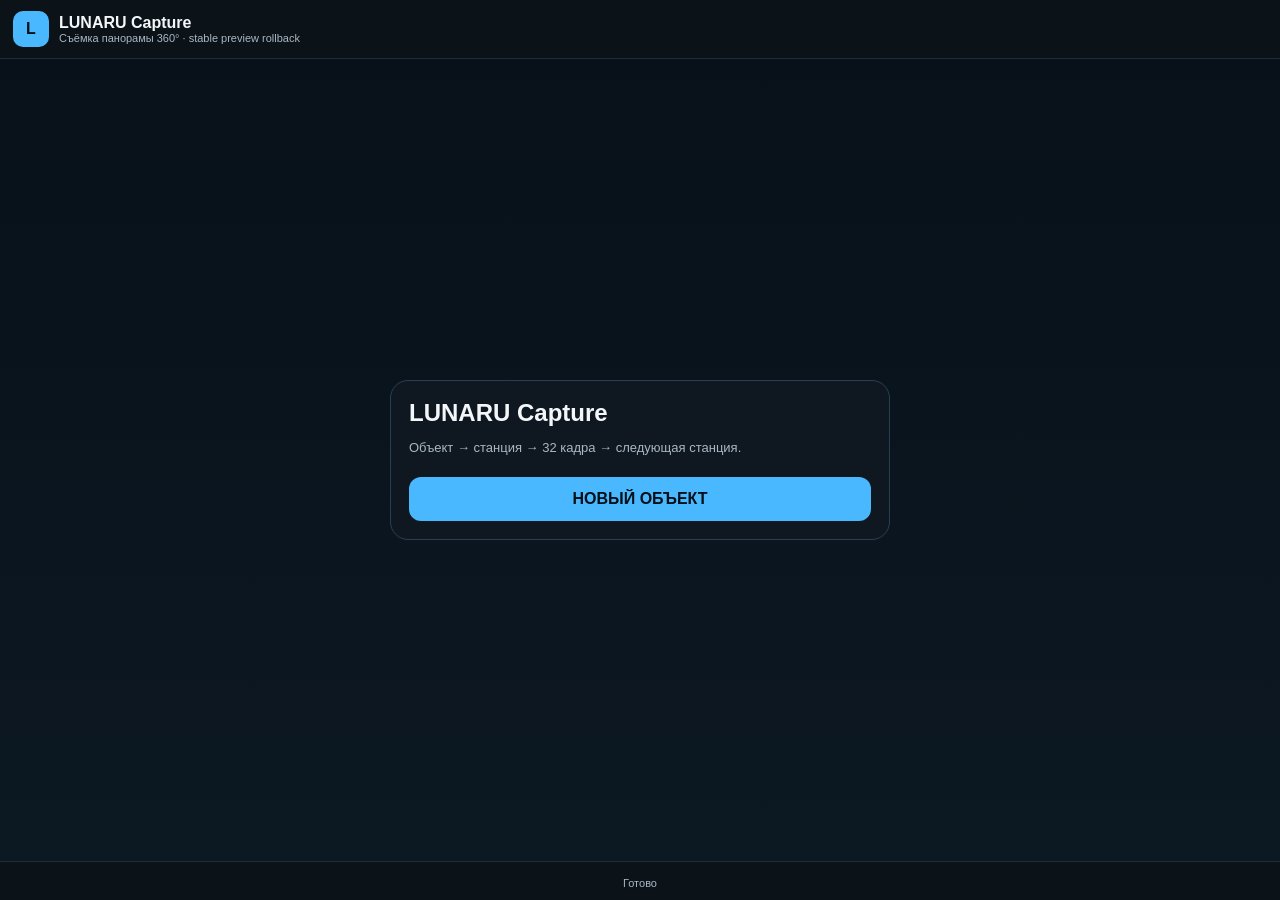
<file: index.html>
<!doctype html><html lang="ru"><head><meta charset="utf-8"><meta name="viewport" content="width=device-width,initial-scale=1,viewport-fit=cover,user-scalable=no"><title>LUNARU Capture</title><style>:root{--b:#05090d;--p:#0f1821;--l:#294052;--t:#f4f7fa;--m:#a9b7c3;--a:#49b8ff;--g:#59e39a}*{box-sizing:border-box}html,body{margin:0;height:100%;background:var(--b);color:var(--t);font-family:-apple-system,BlinkMacSystemFont,"Segoe UI",Arial,sans-serif}button,input{font:inherit}#app{height:100%;display:grid;grid-template-rows:auto 1fr auto}header{display:flex;gap:10px;align-items:center;padding:11px 13px;background:#0b1218;border-bottom:1px solid #1d2c37}.logo{width:36px;height:36px;border-radius:10px;background:var(--a);color:#031018;display:grid;place-items:center;font-weight:900}.brand b{display:block}.brand span{display:block;color:var(--m);font-size:11px}main{position:relative;min-height:0;background:#000}video{width:100%;height:100%;object-fit:cover}.screen{position:absolute;inset:0;display:none;place-items:center;padding:18px;background:linear-gradient(180deg,#08111a,#0c1822)}.screen.on{display:grid}.card{width:min(500px,100%);background:var(--p);border:1px solid var(--l);border-radius:18px;padding:18px}.card h1,.card h2{margin:0 0 10px}.card p{color:var(--m);font-size:13px}.field{margin:10px 0}.field label{display:block;color:var(--m);font-size:11px;margin-bottom:5px}.field input{width:100%;padding:12px;border-radius:11px;border:1px solid var(--l);background:#0b141d;color:#fff}.btn{width:100%;padding:13px;border-radius:12px;border:0;background:var(--a);color:#031018;font-weight:900;margin-top:9px}.alt{background:#14222d;color:#fff;border:1px solid var(--l)}.mode{width:100%;text-align:left;padding:12px;border-radius:12px;border:1px solid var(--l);background:#13212d;color:#fff;margin-top:8px}.mode.sel{outline:2px solid var(--a)}.mode span{display:block;color:var(--m);font-size:11px;margin-top:3px}#capture{display:none;position:absolute;inset:0;pointer-events:none}#capture.on{display:block}.top{position:absolute;top:12px;left:12px;right:12px;display:grid;grid-template-columns:1fr auto 1fr;gap:8px}.pill{background:rgba(7,12,17,.84);border:1px solid #33516a;border-radius:10px;padding:8px 10px;font-size:12px}.center{text-align:center}.right{text-align:right}.target{position:absolute;left:50%;top:50%;transform:translate(-50%,-50%);width:145px;height:145px;border:4px solid #fff;border-radius:50%;transition:border-color .1s,box-shadow .1s}.target.good{border-color:var(--g);box-shadow:0 0 0 7px rgba(89,227,154,.22)}#arrow{position:absolute;left:50%;top:37%;transform:translate(-50%,-50%);font-size:58px;font-weight:900;text-shadow:0 2px 10px #000}.guide{position:absolute;left:12px;right:12px;bottom:18px;background:rgba(7,12,17,.86);border:1px solid #33516a;border-radius:14px;padding:11px;text-align:center}.guide b{font-size:18px}.guide span{display:block;color:var(--m);font-size:12px;margin-top:4px}footer{padding:9px 10px calc(9px + env(safe-area-inset-bottom));background:#0b1218;border-top:1px solid #1d2c37}.actions{display:none;grid-template-columns:1fr 1fr;gap:7px}.actions.on{display:grid}.actions button{padding:10px 7px;border-radius:10px;border:1px solid #2c4357;background:#152431;color:#fff;font-weight:800}.status{font-size:11px;color:var(--m);text-align:center;margin-top:6px;min-height:14px}#flash{position:absolute;inset:0;background:#fff;opacity:0;pointer-events:none}#flash.f{animation:f .2s}@keyframes f{30%{opacity:.8}100%{opacity:0}}</style></head><body><div id="app"><header><div class="logo">L</div><div class="brand"><b>LUNARU Capture</b><span>Съёмка панорамы 360° · stable preview rollback</span></div></header><main><video id="v" playsinline autoplay muted></video><canvas id="c" hidden></canvas><section id="home" class="screen on"><div class="card"><h1>LUNARU Capture</h1><p>Объект → станция → 32 кадра → следующая станция.</p><button id="new" class="btn">НОВЫЙ ОБЪЕКТ</button></div></section><section id="obj" class="screen"><div class="card"><h2>Новый объект</h2><div class="field"><label>Название объекта</label><input id="objName" placeholder="Можно оставить пустым"></div><button class="mode" data-mode="outdoor-gps"><b>Улица · GPS</b><span>Координаты сохраняются при наличии</span></button><button class="mode" data-mode="outdoor-no-gps"><b>Улица · без GPS</b><span>Координаты не обязательны</span></button><button class="mode" data-mode="indoor"><b>Помещение</b><span>GPS не требуется</span></button><button id="create" class="btn" disabled>НАЧАТЬ ОБЪЕКТ</button><button id="back" class="btn alt">НАЗАД</button></div></section><section id="station" class="screen"><div class="card"><h2 id="stTitle">Станция 01</h2><p id="stObj"></p><div class="field"><label>Название станции</label><input id="stName" placeholder="Например: Кухня"></div><p id="compat">Проверка камеры…</p><button id="start" class="btn">НАЧАТЬ СЪЁМКУ</button><button id="finishObj" class="btn alt">ЗАВЕРШИТЬ ОБЪЕКТ</button></div></section><div id="capture"><div class="top"><div id="op" class="pill">Объект</div><div id="sp" class="pill center">Станция 01</div><div id="count" class="pill right">0 / 32</div></div><div id="target" class="target"></div><div id="arrow"></div><div class="guide"><b id="g1">Наведите телефон</b><span id="g2">Цель автоматически «прилипнет» возле нужного направления</span></div></div><div id="flash"></div></main><footer><div id="actions" class="actions"><button id="retake">Переснять</button><button id="manual">Снять вручную</button><button id="finishSt">Завершить станцию</button><button id="modeBtn">Режим</button></div><div id="status" class="status">Готово</div></footer></div><script>"use strict";const $=x=>document.getElementById(x),KEY='lunaru_capture_https_v2';let s=JSON.parse(localStorage.getItem(KEY)||'null')||{station:1,objectName:'',mode:'',current:0};let stream=null,started=false,baseYaw=null,latched=false,latchAt=0,last={yaw:0,pitch:0},smoothYaw=null,smoothPitch=null,shooting=false;const T=[];for(let i=0;i<12;i++)T.push({yaw:i*30,pitch:0,label:`Горизонт ${i+1}/12`});for(let i=0;i<8;i++)T.push({yaw:i*45,pitch:35,label:`Верх ${i+1}/8`});for(let i=0;i<8;i++)T.push({yaw:i*45,pitch:-35,label:`Низ ${i+1}/8`});T.push({yaw:0,pitch:75,label:'Зенит 1/2',vertical:true},{yaw:180,pitch:75,label:'Зенит 2/2',vertical:true},{yaw:0,pitch:-75,label:'Надир 1/2',vertical:true},{yaw:180,pitch:-75,label:'Надир 2/2',vertical:true});function save(){localStorage.setItem(KEY,JSON.stringify(s))}function show(id){document.querySelectorAll('.screen').forEach(x=>x.classList.remove('on'));$(id).classList.add('on')}function pad(n){return String(n).padStart(2,'0')}function norm(a){return(a%360+360)%360}function diff(a,b){let d=norm(a)-norm(b);if(d>180)d-=360;if(d<-180)d+=360;return d}function mixAngle(prev,next,a=.18){if(prev===null)return next;return norm(prev+diff(next,prev)*a)}function compat(){$('compat').textContent=`HTTPS ${location.protocol==='https:'?'✓':'✕'} · Camera API ${navigator.mediaDevices?.getUserMedia?'✓':'✕'} · адаптивное наведение ✓`}$('new').onclick=()=>show('obj');$('back').onclick=()=>show('home');document.querySelectorAll('.mode').forEach(b=>b.onclick=()=>{document.querySelectorAll('.mode').forEach(x=>x.classList.remove('sel'));b.classList.add('sel');s.mode=b.dataset.mode;$('create').disabled=false});$('create').onclick=()=>{s.objectName=$('objName').value.trim()||`Объект ${new Date().toLocaleDateString()}`;s.station=1;s.current=0;save();openStation()};function openStation(){$('stTitle').textContent=`Станция ${pad(s.station)}`;$('stObj').textContent=s.objectName;$('stName').value='';compat();show('station')}async function cam(){try{return await navigator.mediaDevices.getUserMedia({video:{facingMode:{ideal:'environment'}},audio:false})}catch(e){return navigator.mediaDevices.getUserMedia({video:true,audio:false})}}async function orientPermission(){if(typeof DeviceOrientationEvent!=='undefined'&&typeof DeviceOrientationEvent.requestPermission==='function')try{await DeviceOrientationEvent.requestPermission()}catch(e){}}$('start').onclick=async()=>{try{await orientPermission();stream=await cam();$('v').srcObject=stream;await $('v').play();started=true;baseYaw=null;smoothYaw=null;smoothPitch=null;document.querySelectorAll('.screen').forEach(x=>x.classList.remove('on'));$('capture').classList.add('on');$('actions').classList.add('on');$('op').textContent=s.objectName;$('sp').textContent=`Станция ${pad(s.station)}`;render();$('status').textContent='Камера открыта ✓'}catch(e){$('status').textContent='Камера не открылась: '+(e.name||'')+' '+(e.message||e)}};function render(){$('count').textContent=`${s.current} / ${T.length}`;latched=false;latchAt=0;shooting=false;const t=T[s.current];if(!t){$('g1').textContent='Станция готова ✓';$('g2').textContent='Нажмите «Завершить станцию»';$('arrow').textContent='✓';$('target').classList.add('good');return}$('target').classList.remove('good');$('g1').textContent=t.label;$('g2').textContent=`Кадр ${s.current+1} из ${T.length}`;$('arrow').textContent=''}async function dbPut(key,blob,meta){return new Promise((res,rej)=>{const q=indexedDB.open('lunaru_capture_media_v1',1);q.onupgradeneeded=()=>q.result.createObjectStore('frames');q.onerror=()=>rej(q.error);q.onsuccess=()=>{const db=q.result,tx=db.transaction('frames','readwrite');tx.objectStore('frames').put({blob,...meta},key);tx.oncomplete=()=>{db.close();res()};tx.onerror=()=>rej(tx.error)}})}async function shoot(auto){if(shooting||!started||!T[s.current])return;shooting=true;const v=$('v'),c=$('c');c.width=v.videoWidth||1280;c.height=v.videoHeight||720;c.getContext('2d').drawImage(v,0,0,c.width,c.height);const blob=await new Promise(r=>c.toBlob(r,'image/jpeg',.92));const n=s.current+1,key=`${s.objectName}__S${pad(s.station)}__${pad(n)}`;if(blob)try{await dbPut(key,blob,{objectName:s.objectName,station:s.station,frame:n,target:T[s.current],angles:last,auto,savedAt:new Date().toISOString()})}catch(e){}s.current++;save();$('flash').classList.remove('f');void $('flash').offsetWidth;$('flash').classList.add('f');$('status').textContent=`Кадр ${s.current} сохранён${auto?' автоматически':''}`;render()}window.addEventListener('deviceorientation',e=>{if(!started)return;const t=T[s.current];if(!t)return;const rawYaw=norm(e.webkitCompassHeading??(360-(e.alpha||0))),rawPitch=Math.max(-90,Math.min(90,(Number.isFinite(e.beta)?e.beta:90)-90));smoothYaw=mixAngle(smoothYaw,rawYaw,.16);smoothPitch=smoothPitch===null?rawPitch:smoothPitch+(rawPitch-smoothPitch)*.22;const yaw=smoothYaw,pitch=smoothPitch;last={yaw,pitch};let dy=0,dp=pitch-t.pitch,enter=false,keep=false;if(t.vertical){enter=Math.abs(dp)<18;keep=Math.abs(dp)<25}else{if(baseYaw===null&&Math.abs(pitch)<22)baseYaw=yaw;const ty=baseYaw===null?yaw:norm(baseYaw+t.yaw);dy=diff(yaw,ty);enter=Math.abs(dy)<18&&Math.abs(dp)<15;keep=Math.abs(dy)<28&&Math.abs(dp)<22}if(!latched&&enter){latched=true;latchAt=performance.now()}if(latched&&!keep){latched=false;latchAt=0}if(latched){$('target').classList.add('good');$('arrow').textContent='✓';$('g1').textContent='Цель поймана';$('g2').textContent='Снимаю…';if(performance.now()-latchAt>250)shoot(true)}else{$('target').classList.remove('good');if(t.vertical)$('arrow').textContent=dp<0?'↑':'↓';else if(Math.abs(dp)>15)$('arrow').textContent=dp<0?'↑':'↓';else $('arrow').textContent=dy<0?'→':'←'}},true);$('manual').onclick=()=>shoot(false);$('retake').onclick=()=>{if(s.current>0){s.current--;save();render();$('status').textContent=`Переснятие кадра ${s.current+1}`}};function stop(){started=false;if(stream)stream.getTracks().forEach(t=>t.stop());stream=null;$('capture').classList.remove('on');$('actions').classList.remove('on')}$('finishSt').onclick=()=>{stop();s.station++;s.current=0;save();openStation();$('status').textContent=`Станция ${pad(s.station)} готова`};$('modeBtn').onclick=()=>{stop();show('obj')};$('finishObj').onclick=()=>{s={station:1,objectName:'',mode:'',current:0};save();show('home');$('status').textContent='Объект завершён'};</script></body></html>
</file>
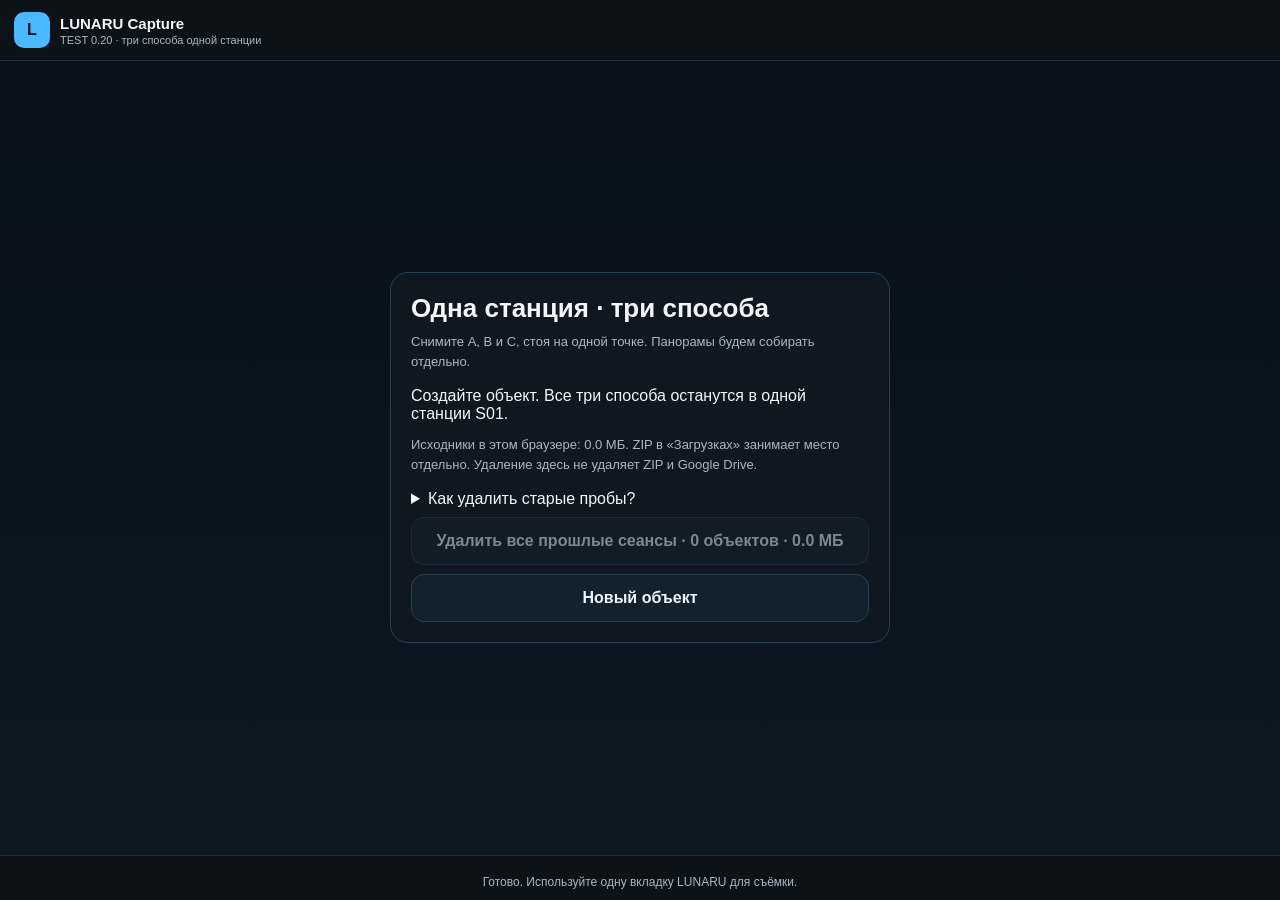
<file: abc/index.html>
<!doctype html><html lang="ru"><head><meta charset="utf-8"><meta name="viewport" content="width=device-width,initial-scale=1,viewport-fit=cover,user-scalable=no"><title>LUNARU Capture · TEST 0.20 · A/B/C</title><style>
:root{--bg:#05090d;--panel:#0f1821;--line:#294052;--text:#f4f7fa;--muted:#a9b7c3;--accent:#49b8ff;--ok:#59e39a}*{box-sizing:border-box}html,body{margin:0;height:100%;background:var(--bg);color:var(--text);font-family:-apple-system,BlinkMacSystemFont,"Segoe UI",Arial,sans-serif}body{overflow:hidden}button,input{font:inherit}#app{height:100%;display:grid;grid-template-rows:auto 1fr auto}header{display:flex;align-items:center;gap:10px;padding:12px 14px;background:#0b1218;border-bottom:1px solid #1d2c37}.logo{width:36px;height:36px;border-radius:10px;background:var(--accent);color:#041018;display:grid;place-items:center;font-weight:900}.brand b{display:block;font-size:15px}.brand span{display:block;font-size:11px;color:var(--muted);margin-top:2px}main{position:relative;background:#000;min-height:0}video{width:100%;height:100%;object-fit:cover;background:#000}.screen{position:absolute;inset:0;display:none;place-items:center;padding:20px;background:linear-gradient(180deg,#08111a,#0c1822);overflow:auto}.screen.active{display:grid}.card{width:min(500px,100%);background:var(--panel);border:1px solid var(--line);border-radius:18px;padding:20px}.card h1{font-size:26px;margin:0 0 8px}.card h2{font-size:20px;margin:0 0 10px}.card p{margin:0 0 16px;color:var(--muted);font-size:14px;line-height:1.45}.field{margin:12px 0}.field label{display:block;font-size:11px;color:var(--muted);margin-bottom:6px}.field input{width:100%;padding:13px 14px;border-radius:12px;border:1px solid var(--line);background:#0b141d;color:#fff;outline:none;font-weight:700}.big,.alt,.modebtn{width:100%;border-radius:13px;padding:13px 14px;font-weight:800}.big{border:0;background:var(--accent);color:#031018;font-size:17px}.alt,.modebtn{border:1px solid var(--line);background:#13212d;color:#eef6fb;margin-top:9px}.modebtn{text-align:left}.modebtn b{display:block}.modebtn span{display:block;color:var(--muted);font-size:11px;margin-top:3px}.modebtn.sel{outline:2px solid var(--accent)}.resume{border:1px solid #35556d;background:#0d1a24;border-radius:14px;padding:14px;margin:12px 0}.small{font-size:11px;color:var(--muted)}#captureUi{position:absolute;inset:0;display:none;pointer-events:none}#captureUi.active{display:block}.info{position:absolute;top:14px;left:14px;right:14px;display:flex;justify-content:space-between;gap:8px}.pill{background:rgba(7,12,17,.82);border:1px solid #33516a;border-radius:10px;padding:8px 10px;font-size:12px}.stationPill{position:absolute;top:14px;left:50%;transform:translateX(-50%)}.target{position:absolute;left:50%;top:50%;transform:translate(-50%,-50%);width:150px;height:150px;border:4px solid rgba(255,255,255,.92);border-radius:50%;box-shadow:0 0 0 1px rgba(0,0,0,.35)}.target.good{border-color:var(--ok);box-shadow:0 0 0 5px rgba(89,227,154,.2),0 0 30px rgba(89,227,154,.35)}.guide{position:absolute;left:14px;right:14px;bottom:24px;text-align:center;background:rgba(7,12,17,.84);border:1px solid #33516a;border-radius:14px;padding:12px}.guide .main{font-size:18px;font-weight:900}.guide .sub{font-size:12px;color:var(--muted);margin-top:5px}footer{padding:10px 12px calc(10px + env(safe-area-inset-bottom));background:#0b1218;border-top:1px solid #1d2c37}.actions{display:none;grid-template-columns:1fr 1fr;gap:8px}.actions.active{display:grid}.actions button{min-width:0;border:1px solid #2c4357;background:#152431;color:#eaf4fb;border-radius:10px;padding:11px 8px;font-weight:800;font-size:13px}.actions .primaryAction{background:#17384d;border-color:#3f789d}.overlayCard{position:absolute;left:12px;right:12px;top:88px;z-index:35;background:rgba(9,20,29,.96);border:1px solid #35556d;border-radius:12px;padding:9px 10px;pointer-events:auto}.overlayBtns{display:flex;gap:6px;margin-top:7px}.overlayBtns button{flex:1;border-radius:9px;padding:8px 7px;font-weight:800;font-size:12px}.stationNameLine{margin:10px 0}.stationNameLine input{width:100%;padding:11px 12px;border-radius:11px;border:1px solid var(--line);background:#0b141d;color:#fff;font-weight:700}.finishModal{display:none;position:absolute;inset:0;z-index:60;background:rgba(2,6,10,.82);place-items:center;padding:18px;pointer-events:auto}.finishModal.active{display:grid}.finishModal .box{width:min(420px,100%);background:#101b24;border:1px solid #35556d;border-radius:16px;padding:18px;text-align:center}.finishModal .box h3{margin:0 0 8px}.finishModal .box p{color:var(--muted);font-size:13px;line-height:1.45}.finishModal .box button{width:100%;margin-top:8px;border-radius:11px;padding:11px;font-weight:900}#status{font-size:11px;color:var(--muted);margin-top:8px;text-align:center;min-height:16px}#flash{position:absolute;inset:0;background:#fff;opacity:0;pointer-events:none}#flash.on{animation:f .22s ease}@keyframes f{0%{opacity:0}30%{opacity:.8}100%{opacity:0}}
</style><link rel="stylesheet" href="abc.css?v=0.20.0"></head><body><div id="app"><header><div class="logo">L</div><div class="brand"><b>LUNARU Capture</b><span>TEST 0.20 · три способа одной станции</span></div></header><main><video id="video" playsinline autoplay muted></video><canvas id="canvas" hidden></canvas>
<section id="home" class="screen active"><div class="card"><h1>Одна станция · три способа</h1><p class="small">Снимите A, B и C, стоя на одной точке. Панорамы будем собирать отдельно.</p><div id="bootStatus" role="status">Читаю сохранённые данные…</div><p id="homeStorage" class="small"></p><button id="retryBootBtn" class="alt" hidden>Повторить</button><details class="cleanupHelp"><summary>Как удалить старые пробы?</summary><p>1. Под ненужным объектом нажмите «Удалить с телефона» и подтвердите. Фото и видео этого объекта исчезнут из LUNARU в этом браузере.</p><p>2. Скачанные ZIP удалите отдельно: iPhone — «Файлы» → «Загрузки»; Android — «Файлы»/«Диспетчер файлов» → «Загрузки». Затем очистите корзину / «Недавно удалённые», если она есть.</p><p>Нужные архивы сначала проверьте на Google Диске. Копии на Диске эти действия не удаляют. На каждом телефоне и в каждом браузере очистка выполняется отдельно.</p></details><button id="clearSessionsBtn" class="alt" disabled>Удалить все прошлые сеансы</button><div id="savedObjects"></div><div id="resumeWrap" style="display:none"><div class="resume"><b>Незавершённая съёмка</b><div id="resumeText" class="small"></div></div><button id="resumeBtn" class="big">ПРОДОЛЖИТЬ СЪЁМКУ</button></div><button id="newBtn" class="alt">Новый объект</button></div></section>
<section id="newObject" class="screen"><div class="card"><h2>Новый объект</h2><div class="field"><label>Название объекта</label><input id="objectName" placeholder="Можно оставить пустым"></div><p class="small">Если название не задано, LUNARU Capture присвоит его автоматически.</p><p>Где снимаем?</p><button class="modebtn" data-mode="outdoor-gps"><b>Улица · GPS</b><span>Если координаты доступны — сохраняем автоматически</span></button><button class="modebtn" data-mode="outdoor-no-gps"><b>Улица · без GPS</b><span>Станцию можно поставить на карту позже</span></button><button class="modebtn" data-mode="indoor"><b>Помещение</b><span>GPS не требуется</span></button><button id="createBtn" class="big" disabled style="margin-top:14px">НАЧАТЬ ОБЪЕКТ</button><button id="backBtn" class="alt">Назад</button></div></section>
<section id="stationStart" class="screen"><div class="card"><h2 id="stationTitle">Станция 01</h2><p id="stationObject"></p><p id="stationMode" class="small"></p><button id="editNamesBtn" class="alt">Изменить названия объекта и станции</button><div class="stationNameLine"><label for="stationName" class="small">Название станции S01</label><input id="stationName" maxlength="100" placeholder="Место станции — например: Кухня (необязательно)"></div><div id="gpsLine" class="resume"></div>
<div id="compatLine" class="small" style="margin:8px 0 10px;color:#a9b7c3">Проверка камеры…</div>
<div id="methodChooser" aria-label="Способ съёмки"></div><p id="methodHelp" class="small"></p><button id="startStationBtn" class="big">НАЧАТЬ СЪЁМКУ</button><div id="storageStatus" class="small"></div><div id="exportPanel"></div><button id="changeModeBtn" class="alt">Место и GPS</button><button id="finishObjectBtn" class="alt">К списку объектов / очистка</button></div></section>


<section id="cameraReview" class="screen"><div class="card"><h2 id="reviewTitle">Камера готова</h2><p id="cameraInfo"></p><p id="photoInfo"></p><p id="sensorInfo"></p><button id="sensorReviewBtn" class="alt" hidden>РАЗРЕШИТЬ ДАТЧИКИ</button><p class="small">Стойте на той же точке. Поворачивайте телефон вокруг камеры. Объектив и зум внутри прохода не меняются.</p><button id="confirmCameraBtn" class="big">НАЧАТЬ</button><button id="cancelCameraBtn" class="alt">НАЗАД К НАБОРАМ</button></div></section><section id="videoReview" class="screen"><div class="card"><h2>Сохранённое видео</h2><p id="videoReviewInfo"></p><video id="savedVideo" controls playsinline preload="metadata"></video><p id="playbackStatus" role="status">Нажмите ▶ для проверки.</p><button id="closeVideoReviewBtn" class="alt">К НАБОРАМ</button></div></section><div id="captureUi">
  <div id="orientationNotice" style="display:none;position:absolute;inset:0;z-index:50;background:rgba(3,8,12,.92);place-items:center;text-align:center;padding:28px;pointer-events:none">
    <div>
      <div style="font-size:54px">↕️</div>
      <div style="font-size:22px;font-weight:900;margin-top:8px">Держите телефон вертикально</div>
      <div style="font-size:13px;color:#a9b7c3;margin-top:8px">Съёмка продолжится автоматически</div>
    </div>
  </div>

  <div style="position:absolute;top:14px;left:14px;right:14px;display:grid;grid-template-columns:1fr auto 1fr;align-items:start;gap:8px">
    <button aria-label="Изменить названия объекта и станции" class="pill" id="objectPill" style="justify-self:start;max-width:180px;overflow:hidden;text-overflow:ellipsis;white-space:nowrap">Объект ✎</button>
    <div style="display:flex;flex-direction:column;align-items:center;gap:6px">
      <div class="pill" id="stationPill" style="font-weight:900">Станция 01</div>
      <div class="pill" id="gpsPill">Координаты —</div>
    </div>
    <div class="pill" id="counter" style="justify-self:end">0 / 32</div>
  </div>

  <div id="captureDetails" class="captureDetails"><span id="captureMethod"></span><span id="recordingBanner" hidden></span><span id="captureFormat"></span><span id="captureSensors"></span><button id="sensorCaptureBtn" hidden>Разрешить датчики</button><span id="durableStatus"></span></div>
  <div id="captureIssue" hidden role="alert"><b id="captureIssueTitle"></b><p id="captureIssueText"></p><button id="retryPhotoBtn" class="big">Восстановить камеру</button><button id="useVideoFrameBtn" class="alt" hidden>Продолжить кадрами видео</button></div><div id="aimArea"><div id="target" class="target"><span id="aimCross">+</span><svg viewBox="0 0 110 110"><circle id="aimProgress" cx="55" cy="55" r="50"/></svg></div><div id="aimDot" hidden></div></div>
  <div id="directionArrow" style="position:absolute;left:50%;top:37%;transform:translate(-50%,-50%);font-size:54px;font-weight:900;text-shadow:0 2px 10px #000"></div>

  <div id="geoPrompt" class="overlayCard" style="display:none;max-width:360px;margin:0 auto;left:10px;right:10px;top:86px">
    <div id="geoPromptText" style="font-weight:900;font-size:13px">📍 Координаты появились</div>
    <div style="font-size:11px;color:#a9b7c3;margin-top:2px">Вы сейчас на улице?</div>
    <div class="overlayBtns">
      <button id="geoUseBtn" style="border:0;background:#59e39a;color:#062016">Да, использовать</button>
      <button id="geoIgnoreBtn" style="border:1px solid #35556d;background:#14222d;color:#fff">Нет</button>
    </div>
  </div>

  <div class="guide">
    <div id="guideMain" class="main">Держите телефон вертикально</div>
    <div id="guideSub" class="sub">Первое направление станет началом станции</div>
  </div>
</div>
<div id="namesModal" class="finishModal" role="dialog" aria-modal="true" aria-labelledby="namesTitle"><div class="box"><h3 id="namesTitle">Названия объекта и станции</h3><div class="field"><label for="editObjectName">Объект / проект</label><input id="editObjectName" maxlength="100"></div><div class="field"><label for="editStationName">Станция S01</label><input id="editStationName" maxlength="100" placeholder="Например: Кухня"></div><p id="namesHint">Исходники и номер станции сохранятся.</p><button id="saveNamesBtn" class="big">Сохранить названия</button><button id="cancelNamesBtn" class="alt">Отмена</button></div></div><div id="finishStationModal" class="finishModal"><div class="box"><h3 id="finishStationTitle">Завершить станцию?</h3><p id="finishStationText"></p><button id="finishAnywayBtn" style="border:0;background:#49b8ff;color:#031018">ЗАВЕРШИТЬ И ПЕРЕЙТИ ДАЛЬШЕ</button><button id="continueStationBtn" style="border:1px solid #35556d;background:#152431;color:#fff">ДОСНЯТЬ</button></div></div><div id="flash"></div></main>
<footer><div id="actions" class="actions"><button id="retakeBtn">Переснять</button><button id="manualBtn">Снять вручную</button><button id="finishStationBtn" class="primaryAction">Завершить станцию</button><button id="modeCaptureBtn">Прервать · доснять позже</button></div><div id="status" role="status" aria-live="polite">Готово к запуску</div></footer></div>
<script src="vendor/fflate.js"></script>
<script src="base-013.js"></script>
<script src="capture-support.js?v=0.20.0"></script>
<script src="abc.js?v=0.20.0"></script>
</body></html>
</file>
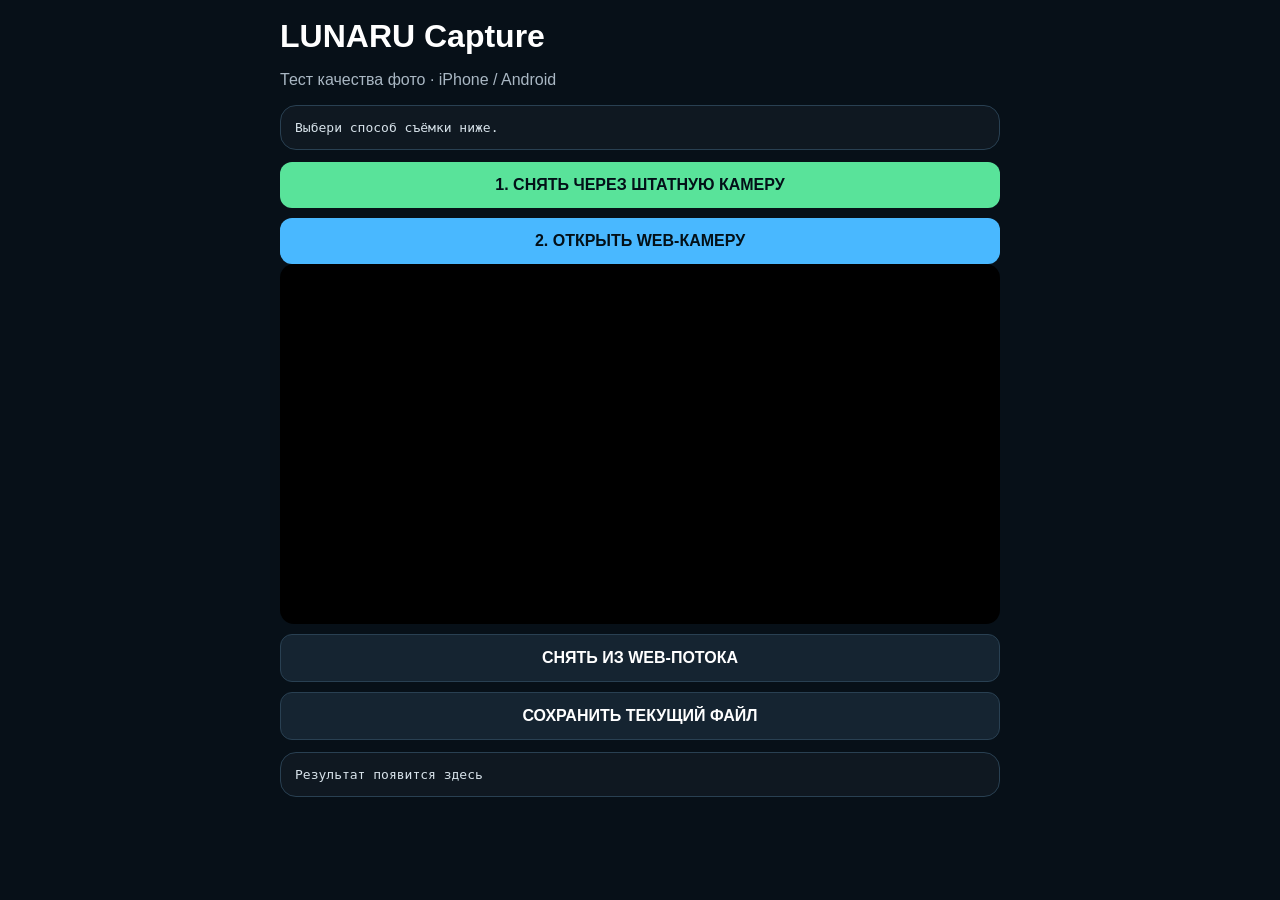
<file: quality.html>
<!doctype html><html lang="ru"><head><meta charset="utf-8"><meta name="viewport" content="width=device-width,initial-scale=1,viewport-fit=cover"><title>LUNARU Capture · Quality Test</title><style>body{margin:0;background:#071018;color:#fff;font-family:-apple-system,BlinkMacSystemFont,"Segoe UI",Arial,sans-serif}.wrap{max-width:720px;margin:auto;padding:18px}h1{margin:0 0 8px}p{color:#a9b7c3}.card{background:#0f1821;border:1px solid #294052;border-radius:16px;padding:14px;margin:12px 0}video,img{width:100%;border-radius:14px;background:#000;display:block}button,.filebtn{width:100%;padding:14px;margin-top:10px;border:0;border-radius:12px;background:#49b8ff;color:#031018;font-weight:800;font-size:16px;display:block;text-align:center;box-sizing:border-box}.alt{background:#152431;color:#fff;border:1px solid #294052}.native{background:#59e39a}.mono{font-family:ui-monospace,SFMono-Regular,Menlo,monospace;font-size:13px;white-space:pre-wrap;color:#d7e2ea}.ok{color:#59e39a}.warn{color:#ffcf66}input[type=file]{position:absolute;left:-9999px}</style></head><body><div class="wrap"><h1>LUNARU Capture</h1><p>Тест качества фото · iPhone / Android</p><div class="card"><div id="status" class="mono">Выбери способ съёмки ниже.</div></div><label class="filebtn native" for="nativeFile">1. СНЯТЬ ЧЕРЕЗ ШТАТНУЮ КАМЕРУ</label><input id="nativeFile" type="file" accept="image/*" capture="environment"><button id="open">2. ОТКРЫТЬ WEB-КАМЕРУ</button><video id="v" playsinline autoplay muted></video><button id="shot" class="alt">СНЯТЬ ИЗ WEB-ПОТОКА</button><button id="save" class="alt" disabled>СОХРАНИТЬ ТЕКУЩИЙ ФАЙЛ</button><div class="card"><div id="result" class="mono">Результат появится здесь</div></div><img id="preview" alt=""></div><script>let stream=null,track=null,lastBlob=null,lastUrl=null;const $=id=>document.getElementById(id);const mb=n=>(n/1024/1024).toFixed(2)+' MB';const isiOS=/iPhone|iPad|iPod/i.test(navigator.userAgent);async function dims(blob){try{const b=await createImageBitmap(blob);const r=[b.width,b.height];b.close();return r}catch(e){return[0,0]}}function setPreview(blob){if(lastUrl)URL.revokeObjectURL(lastUrl);lastUrl=URL.createObjectURL(blob);$('preview').src=lastUrl;$('save').disabled=false}async function showBlob(blob,method){lastBlob=blob;const [w,h]=await dims(blob);setPreview(blob);$('result').innerHTML='<span class="ok">ГОТОВО</span>\nМетод: '+method+'\nРазрешение: '+w+'×'+h+'\nРазмер: '+mb(blob.size)+' ('+Math.round(blob.size/1024)+' KB)\nТип: '+(blob.type||'неизвестно');}async function openCam(){try{if(stream)stream.getTracks().forEach(t=>t.stop());stream=null;track=null;$('status').textContent='Запрашиваю максимальный web-поток…';const tries=[{video:{facingMode:{ideal:'environment'},width:{ideal:3840},height:{ideal:2160},frameRate:{ideal:15,max:30}},audio:false},{video:{facingMode:{ideal:'environment'},width:{ideal:2560},height:{ideal:1440}},audio:false},{video:{facingMode:{ideal:'environment'},width:{ideal:1920},height:{ideal:1080}},audio:false},{video:{facingMode:{ideal:'environment'}},audio:false}];let err=null;for(const c of tries){try{stream=await navigator.mediaDevices.getUserMedia(c);break}catch(e){err=e}}if(!stream)throw err||new Error('camera');track=stream.getVideoTracks()[0];$('v').srcObject=stream;await $('v').play();const s=track.getSettings?.()||{};$('status').textContent='WEB-поток: '+(s.width||$('v').videoWidth)+'×'+(s.height||$('v').videoHeight)+'\nImageCapture: '+((!isiOS&&'ImageCapture'in window)?'есть':'нет/отключён на iPhone')+'\nМожно снимать несколько раз подряд.';}catch(e){$('status').textContent='Ошибка камеры: '+e.name+' '+e.message;}}async function takeWeb(){try{if(!track)await openCam();if(!track)throw new Error('Камера не открыта');$('result').textContent='Снимаю из web-потока…';await new Promise(r=>setTimeout(r,500));let blob=null,method='';if(!isiOS&&'ImageCapture'in window){try{const ic=new ImageCapture(track);blob=await ic.takePhoto();if(blob?.size)method='ImageCapture.takePhoto()'}catch(e){blob=null}}if(!blob){const v=$('v'),c=document.createElement('canvas');c.width=v.videoWidth||1920;c.height=v.videoHeight||1080;c.getContext('2d').drawImage(v,0,0,c.width,c.height);blob=await new Promise(r=>c.toBlob(r,'image/jpeg',0.98));method='canvas из web-потока'}await showBlob(blob,method);}catch(e){$('result').textContent='Ошибка: '+e.name+' '+e.message;}}$('nativeFile').addEventListener('change',async e=>{try{const f=e.target.files?.[0];if(!f)return;$('status').innerHTML='<span class="warn">Получен файл из штатной камеры</span>';await showBlob(f,'штатная камера телефона (file capture)');e.target.value='';}catch(err){$('result').textContent='Ошибка файла: '+err.name+' '+err.message;}});$('open').onclick=openCam;$('shot').onclick=takeWeb;$('save').onclick=()=>{if(!lastBlob)return;const a=document.createElement('a');const u=URL.createObjectURL(lastBlob);a.href=u;a.download='LUNARU_quality_'+Date.now()+'.jpg';document.body.appendChild(a);a.click();setTimeout(()=>{URL.revokeObjectURL(u);a.remove()},1500)};</script></body></html>
</file>
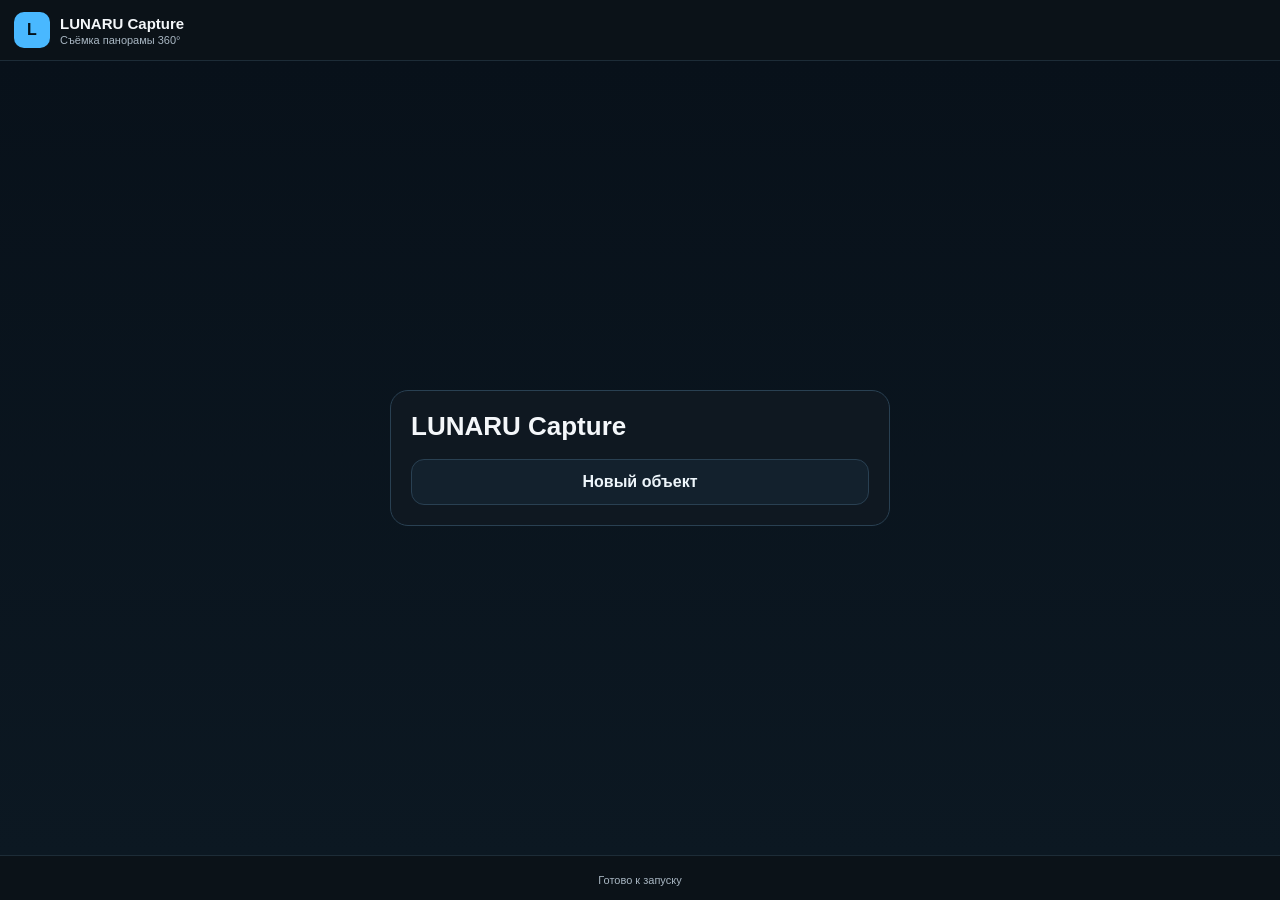
<file: tests/TEST-0.13-original.html>
<!doctype html><html lang="ru"><head><meta charset="utf-8"><meta name="viewport" content="width=device-width,initial-scale=1,viewport-fit=cover,user-scalable=no"><title>LUNARU Capture · TEST 0.13</title><style>
:root{--bg:#05090d;--panel:#0f1821;--line:#294052;--text:#f4f7fa;--muted:#a9b7c3;--accent:#49b8ff;--ok:#59e39a}*{box-sizing:border-box}html,body{margin:0;height:100%;background:var(--bg);color:var(--text);font-family:-apple-system,BlinkMacSystemFont,"Segoe UI",Arial,sans-serif}body{overflow:hidden}button,input{font:inherit}#app{height:100%;display:grid;grid-template-rows:auto 1fr auto}header{display:flex;align-items:center;gap:10px;padding:12px 14px;background:#0b1218;border-bottom:1px solid #1d2c37}.logo{width:36px;height:36px;border-radius:10px;background:var(--accent);color:#041018;display:grid;place-items:center;font-weight:900}.brand b{display:block;font-size:15px}.brand span{display:block;font-size:11px;color:var(--muted);margin-top:2px}main{position:relative;background:#000;min-height:0}video{width:100%;height:100%;object-fit:cover;background:#000}.screen{position:absolute;inset:0;display:none;place-items:center;padding:20px;background:linear-gradient(180deg,#08111a,#0c1822);overflow:auto}.screen.active{display:grid}.card{width:min(500px,100%);background:var(--panel);border:1px solid var(--line);border-radius:18px;padding:20px}.card h1{font-size:26px;margin:0 0 8px}.card h2{font-size:20px;margin:0 0 10px}.card p{margin:0 0 16px;color:var(--muted);font-size:14px;line-height:1.45}.field{margin:12px 0}.field label{display:block;font-size:11px;color:var(--muted);margin-bottom:6px}.field input{width:100%;padding:13px 14px;border-radius:12px;border:1px solid var(--line);background:#0b141d;color:#fff;outline:none;font-weight:700}.big,.alt,.modebtn{width:100%;border-radius:13px;padding:13px 14px;font-weight:800}.big{border:0;background:var(--accent);color:#031018;font-size:17px}.alt,.modebtn{border:1px solid var(--line);background:#13212d;color:#eef6fb;margin-top:9px}.modebtn{text-align:left}.modebtn b{display:block}.modebtn span{display:block;color:var(--muted);font-size:11px;margin-top:3px}.modebtn.sel{outline:2px solid var(--accent)}.resume{border:1px solid #35556d;background:#0d1a24;border-radius:14px;padding:14px;margin:12px 0}.small{font-size:11px;color:var(--muted)}#captureUi{position:absolute;inset:0;display:none;pointer-events:none}#captureUi.active{display:block}.info{position:absolute;top:14px;left:14px;right:14px;display:flex;justify-content:space-between;gap:8px}.pill{background:rgba(7,12,17,.82);border:1px solid #33516a;border-radius:10px;padding:8px 10px;font-size:12px}.stationPill{position:absolute;top:14px;left:50%;transform:translateX(-50%)}.target{position:absolute;left:50%;top:50%;transform:translate(-50%,-50%);width:150px;height:150px;border:4px solid rgba(255,255,255,.92);border-radius:50%;box-shadow:0 0 0 1px rgba(0,0,0,.35)}.target.good{border-color:var(--ok);box-shadow:0 0 0 5px rgba(89,227,154,.2),0 0 30px rgba(89,227,154,.35)}.guide{position:absolute;left:14px;right:14px;bottom:24px;text-align:center;background:rgba(7,12,17,.84);border:1px solid #33516a;border-radius:14px;padding:12px}.guide .main{font-size:18px;font-weight:900}.guide .sub{font-size:12px;color:var(--muted);margin-top:5px}footer{padding:10px 12px calc(10px + env(safe-area-inset-bottom));background:#0b1218;border-top:1px solid #1d2c37}.actions{display:none;grid-template-columns:1fr 1fr;gap:8px}.actions.active{display:grid}.actions button{min-width:0;border:1px solid #2c4357;background:#152431;color:#eaf4fb;border-radius:10px;padding:11px 8px;font-weight:800;font-size:13px}.actions .primaryAction{background:#17384d;border-color:#3f789d}.overlayCard{position:absolute;left:12px;right:12px;top:88px;z-index:35;background:rgba(9,20,29,.96);border:1px solid #35556d;border-radius:12px;padding:9px 10px;pointer-events:auto}.overlayBtns{display:flex;gap:6px;margin-top:7px}.overlayBtns button{flex:1;border-radius:9px;padding:8px 7px;font-weight:800;font-size:12px}.stationNameLine{margin:10px 0}.stationNameLine input{width:100%;padding:11px 12px;border-radius:11px;border:1px solid var(--line);background:#0b141d;color:#fff;font-weight:700}.finishModal{display:none;position:absolute;inset:0;z-index:60;background:rgba(2,6,10,.82);place-items:center;padding:18px;pointer-events:auto}.finishModal.active{display:grid}.finishModal .box{width:min(420px,100%);background:#101b24;border:1px solid #35556d;border-radius:16px;padding:18px;text-align:center}.finishModal .box h3{margin:0 0 8px}.finishModal .box p{color:var(--muted);font-size:13px;line-height:1.45}.finishModal .box button{width:100%;margin-top:8px;border-radius:11px;padding:11px;font-weight:900}#status{font-size:11px;color:var(--muted);margin-top:8px;text-align:center;min-height:16px}#flash{position:absolute;inset:0;background:#fff;opacity:0;pointer-events:none}#flash.on{animation:f .22s ease}@keyframes f{0%{opacity:0}30%{opacity:.8}100%{opacity:0}}
</style></head><body><div id="app"><header><div class="logo">L</div><div class="brand"><b>LUNARU Capture</b><span>Съёмка панорамы 360°</span></div></header><main><video id="video" playsinline autoplay muted></video><canvas id="canvas" hidden></canvas>
<section id="home" class="screen active"><div class="card"><h1>LUNARU Capture</h1><div id="resumeWrap" style="display:none"><div class="resume"><b>Незавершённая съёмка</b><div id="resumeText" class="small"></div></div><button id="resumeBtn" class="big">ПРОДОЛЖИТЬ СЪЁМКУ</button></div><button id="newBtn" class="alt">Новый объект</button></div></section>
<section id="newObject" class="screen"><div class="card"><h2>Новый объект</h2><div class="field"><label>Название объекта</label><input id="objectName" placeholder="Можно оставить пустым"></div><p class="small">Если название не задано, LUNARU Capture присвоит его автоматически.</p><p>Где снимаем?</p><button class="modebtn" data-mode="outdoor-gps"><b>Улица · GPS</b><span>Если координаты доступны — сохраняем автоматически</span></button><button class="modebtn" data-mode="outdoor-no-gps"><b>Улица · без GPS</b><span>Станцию можно поставить на карту позже</span></button><button class="modebtn" data-mode="indoor"><b>Помещение</b><span>GPS не требуется</span></button><button id="createBtn" class="big" disabled style="margin-top:14px">НАЧАТЬ ОБЪЕКТ</button><button id="backBtn" class="alt">Назад</button></div></section>
<section id="stationStart" class="screen"><div class="card"><h2 id="stationTitle">Станция 01</h2><p id="stationObject"></p><p id="stationMode" class="small"></p><div class="stationNameLine"><input id="stationName" placeholder="Место станции — например: Кухня (необязательно)"></div><div id="gpsLine" class="resume"></div>
<div id="compatLine" class="small" style="margin:8px 0 10px;color:#a9b7c3">Проверка камеры…</div>
<button id="startStationBtn" class="big">НАЧАТЬ СЪЁМКУ</button><button id="changeModeBtn" class="alt">Изменить режим</button><button id="finishObjectBtn" class="alt">Завершить объект</button></div></section>


<div id="captureUi">
  <div id="orientationNotice" style="display:none;position:absolute;inset:0;z-index:50;background:rgba(3,8,12,.92);place-items:center;text-align:center;padding:28px;pointer-events:none">
    <div>
      <div style="font-size:54px">↕️</div>
      <div style="font-size:22px;font-weight:900;margin-top:8px">Держите телефон вертикально</div>
      <div style="font-size:13px;color:#a9b7c3;margin-top:8px">Съёмка продолжится автоматически</div>
    </div>
  </div>

  <div style="position:absolute;top:14px;left:14px;right:14px;display:grid;grid-template-columns:1fr auto 1fr;align-items:start;gap:8px">
    <div class="pill" id="objectPill" style="justify-self:start;max-width:180px;overflow:hidden;text-overflow:ellipsis;white-space:nowrap">Объект</div>
    <div style="display:flex;flex-direction:column;align-items:center;gap:6px">
      <div class="pill" id="stationPill" style="font-weight:900">Станция 01</div>
      <div class="pill" id="gpsPill">Координаты —</div>
    </div>
    <div class="pill" id="counter" style="justify-self:end">0 / 32</div>
  </div>

  <div id="target" class="target"></div>
  <div id="directionArrow" style="position:absolute;left:50%;top:37%;transform:translate(-50%,-50%);font-size:54px;font-weight:900;text-shadow:0 2px 10px #000"></div>

  <div id="geoPrompt" class="overlayCard" style="display:none;max-width:360px;margin:0 auto;left:10px;right:10px;top:86px">
    <div id="geoPromptText" style="font-weight:900;font-size:13px">📍 Координаты появились</div>
    <div style="font-size:11px;color:#a9b7c3;margin-top:2px">Вы сейчас на улице?</div>
    <div class="overlayBtns">
      <button id="geoUseBtn" style="border:0;background:#59e39a;color:#062016">Да, использовать</button>
      <button id="geoIgnoreBtn" style="border:1px solid #35556d;background:#14222d;color:#fff">Нет</button>
    </div>
  </div>

  <div class="guide">
    <div id="guideMain" class="main">Держите телефон вертикально</div>
    <div id="guideSub" class="sub">Первое направление станет началом станции</div>
  </div>
</div>
<div id="finishStationModal" class="finishModal"><div class="box"><h3 id="finishStationTitle">Завершить станцию?</h3><p id="finishStationText"></p><button id="finishAnywayBtn" style="border:0;background:#49b8ff;color:#031018">ЗАВЕРШИТЬ И ПЕРЕЙТИ ДАЛЬШЕ</button><button id="continueStationBtn" style="border:1px solid #35556d;background:#152431;color:#fff">ДОСНЯТЬ</button></div></div><div id="flash"></div></main>
<footer><div id="actions" class="actions"><button id="retakeBtn">Переснять</button><button id="manualBtn">Снять вручную</button><button id="finishStationBtn" class="primaryAction">Завершить станцию</button><button id="modeCaptureBtn">Изменить режим</button></div><div id="status">Готово к запуску</div></footer></div>
<script>
"use strict";
const DB_NAME='lunaru_capture_media_v1';
const DB_STORE='frames';
function openMediaDb(){
  return new Promise((resolve,reject)=>{
    const req=indexedDB.open(DB_NAME,1);
    req.onupgradeneeded=()=>{
      const db=req.result;
      if(!db.objectStoreNames.contains(DB_STORE)){
        db.createObjectStore(DB_STORE,{keyPath:'id'});
      }
    };
    req.onsuccess=()=>resolve(req.result);
    req.onerror=()=>reject(req.error);
  });
}
async function storeFrameBlob(blob,frameNo){
  const db=await openMediaDb();
  const tx=db.transaction(DB_STORE,'readwrite');
  const store=tx.objectStore(DB_STORE);
  const id=`${state.objectName}__S${pad(state.station)}__${pad(frameNo)}`;
  store.put({
    id,
    objectName:state.objectName,
    station:state.station,
    frame:frameNo,
    blob,
    savedAt:new Date().toISOString()
  });
  await new Promise((resolve,reject)=>{
    tx.oncomplete=resolve;
    tx.onerror=()=>reject(tx.error);
    tx.onabort=()=>reject(tx.error);
  });
  db.close();
}
function checkVisualOrientation(){
  const notice=$('orientationNotice');
  if(!notice) return;
  // Only show the notice when the browser is genuinely wide/landscape.
  const landscape=window.innerWidth>window.innerHeight;
  notice.style.display=landscape?'grid':'none';
}
window.addEventListener('resize',checkVisualOrientation);
window.addEventListener('orientationchange',()=>setTimeout(checkVisualOrientation,150));

let geoCandidate=null,geoCandidateCount=0,geoPromptDismissed=false;
function setCoordPill(txt,good=false){
  const el=$('gpsPill'); if(!el) return;
  el.textContent=txt;
  el.style.borderColor=good?'#3e8c67':'#5b4b3f';
  el.style.color=good?'#9af0bd':'#ffd5ad';
}
function maybeOfferCoordinates(p){
  if(!state || state.mode==='outdoor-gps' || geoPromptDismissed) return;
  const acc=Math.round(p.coords.accuracy||9999);
  if(acc>35) return;
  geoCandidate={lat:p.coords.latitude,lon:p.coords.longitude,accuracy:p.coords.accuracy,time:new Date().toISOString()};
  geoCandidateCount++;
  if(geoCandidateCount<2) return;
  $('geoPromptText').textContent=`📍 Координаты появились · ±${acc} м`;
  $('geoPrompt').style.display='block';
}
const $=id=>document.getElementById(id),KEY='lunaru_capture_v013';let stream=null,started=false,current=0,shots=[],lastAngles=null,stableSince=0,autoLock=false,selectedMode=null,state=null,baseYaw=null;const targets=[];
for(let i=0;i<12;i++)targets.push({yawOffset:i*30,pitch:0,label:'Горизонт'});
for(let i=0;i<8;i++)targets.push({yawOffset:i*45,pitch:45,label:'Верхний ряд'});
for(let i=0;i<8;i++)targets.push({yawOffset:i*45,pitch:-45,label:'Нижний ряд'});
targets.push({pitch:82,label:'Потолок 1',verticalOnly:true},{pitch:82,label:'Потолок 2',verticalOnly:true},{pitch:-82,label:'Пол 1',verticalOnly:true},{pitch:-82,label:'Пол 2',verticalOnly:true});
function show(id){document.querySelectorAll('.screen').forEach(x=>x.classList.remove('active'));$(id).classList.add('active')}function save(){if(state)localStorage.setItem(KEY,JSON.stringify(state))}function load(){try{return JSON.parse(localStorage.getItem(KEY)||'null')}catch(e){return null}}function pad(n){return String(n).padStart(2,'0')}
function autoObjectName(){
  const d=new Date();
  return `Объект_${d.getFullYear()}-${pad(d.getMonth()+1)}-${pad(d.getDate())}_${pad(d.getHours())}${pad(d.getMinutes())}`;
}function norm(v){v%=360;if(v<0)v+=360;return v}function diff(a,b){let d=norm(a)-norm(b);if(d>180)d-=360;if(d<-180)d+=360;return d}function clamp(v,a,b){return Math.max(a,Math.min(b,v))}
function refreshHome(){const s=load();if(s&&!s.objectFinished){$('resumeWrap').style.display='block';$('resumeText').textContent=`${s.objectName} · Станция ${pad(s.station)} · ${s.currentFrame}/${targets.length} кадров`}else $('resumeWrap').style.display='none'}refreshHome();
document.querySelectorAll('.modebtn').forEach(b=>b.onclick=()=>{selectedMode=b.dataset.mode;document.querySelectorAll('.modebtn').forEach(x=>x.classList.remove('sel'));b.classList.add('sel');$('createBtn').disabled=!selectedMode});$('objectName').oninput=()=>{$('createBtn').disabled=!selectedMode};$('newBtn').onclick=()=>show('newObject');$('backBtn').onclick=()=>show('home');
$('createBtn').onclick=()=>{
if(state && !state.objectFinished && $('createBtn').textContent==='СОХРАНИТЬ РЕЖИМ'){
  state.objectName=$('objectName').value.trim()||state.objectName||autoObjectName();
  state.mode=selectedMode; state.gps=null; save();
  $('createBtn').textContent='НАЧАТЬ ОБЪЕКТ';
  openStation(); $('startStationBtn').textContent=(state.currentFrame||0)>0?'ПРОДОЛЖИТЬ СЪЁМКУ':'НАЧАТЬ СЪЁМКУ'; return;
}
state={objectName:$('objectName').value.trim()||autoObjectName(),mode:selectedMode,station:1,stationName:'',currentFrame:0,shots:[],completedStations:[],objectFinished:false,gps:null,createdAt:new Date().toISOString()};save();openStation()
};$('resumeBtn').onclick=()=>{state=load();state.completedStations=state.completedStations||[];state.stationName=state.stationName||'';current=state.currentFrame||0;shots=state.shots||[];openStation()};

let gpsWatchId=null;
function stopGpsWatch(){
  if(gpsWatchId!==null && navigator.geolocation){
    navigator.geolocation.clearWatch(gpsWatchId);
    gpsWatchId=null;
  }
}
function startGpsWatch(){
  stopGpsWatch();
  geoCandidate=null; geoCandidateCount=0; geoPromptDismissed=false;
  if(!navigator.geolocation){
    setCoordPill('Координаты нет',false);
    return;
  }
  if(state.mode==='outdoor-gps') setCoordPill('Координаты: поиск…',false);
  else if(state.mode==='indoor') setCoordPill('Помещение',true);
  else setCoordPill('Без координат',true);

  gpsWatchId=navigator.geolocation.watchPosition(
    p=>{
      const acc=Math.round(p.coords.accuracy||9999);
      if(state.mode==='outdoor-gps'){
        state.gps={lat:p.coords.latitude,lon:p.coords.longitude,accuracy:p.coords.accuracy,time:new Date().toISOString()};
        save();
        setCoordPill(`Координаты ✓ ±${acc} м`,true);
      }else{
        maybeOfferCoordinates(p);
      }
    },
    ()=>{
      if(state.mode==='outdoor-gps') setCoordPill('Координаты нет',false);
    },
    {enableHighAccuracy:true,maximumAge:3000,timeout:7000}
  );
}

function openStation(){
  $('stationTitle').textContent=`Станция ${pad(state.station)}`;
  $('startStationBtn').textContent=(state.currentFrame||0)>0?'ПРОДОЛЖИТЬ СЪЁМКУ':'НАЧАТЬ СЪЁМКУ';
  $('stationObject').textContent=state.objectName;
  $('stationName').value=state.stationName||'';
  const modeNames={'outdoor-gps':'Улица · GPS','outdoor-no-gps':'Улица · без GPS','indoor':'Помещение'};
  $('stationMode').textContent=modeNames[state.mode]||'';
  show('stationStart');
  if(state.mode==='outdoor-gps'){
    $('gpsLine').textContent='Координаты: определяю…';
    if(navigator.geolocation)navigator.geolocation.getCurrentPosition(p=>{
      state.gps={lat:p.coords.latitude,lon:p.coords.longitude,accuracy:p.coords.accuracy,time:new Date().toISOString()};save();
      $('gpsLine').textContent=`Координаты получены · точность ±${Math.round(p.coords.accuracy)} м`;
    },()=>{$('gpsLine').textContent='Координаты недоступны · можно снимать без них'},{enableHighAccuracy:true,timeout:7000,maximumAge:0});
  }else if(state.mode==='outdoor-no-gps') $('gpsLine').textContent='Без координат · станцию можно поставить на карту позже';
  else $('gpsLine').textContent='Помещение · координаты не требуются';
}
$('stationName').addEventListener('input',()=>{if(state){state.stationName=$('stationName').value.trim();save();}});

async function tryPortraitLock(){
  try{
    if(screen.orientation && typeof screen.orientation.lock==='function'){
      await screen.orientation.lock('portrait');
    }
  }catch(e){}
}

async function orientPermission(){try{if(typeof DeviceOrientationEvent!=="undefined"&&typeof DeviceOrientationEvent.requestPermission==="function")return(await DeviceOrientationEvent.requestPermission())==='granted';return true}catch(e){return false}}
$('changeModeBtn').onclick=()=>{
  selectedMode=state.mode;
  $('objectName').value=state.objectName||'';
  document.querySelectorAll('.modebtn').forEach(x=>x.classList.toggle('sel',x.dataset.mode===selectedMode));
  $('createBtn').disabled=false;
  $('createBtn').textContent='СОХРАНИТЬ РЕЖИМ';
  show('newObject');
};

function compatSummary(){
  const secure=window.isSecureContext===true;
  const media=!!(navigator.mediaDevices&&navigator.mediaDevices.getUserMedia);
  const proto=location.protocol;
  const motion=('DeviceOrientationEvent' in window);
  const bits=[
    `Камера API ${media?'✓':'✕'}`,
    `Датчики ${motion?'✓':'✕'}`,
    `Контекст ${secure?'✓':'✕'}`,
    proto==='file:'?'локальный файл':'веб'
  ];
  if($('compatLine')) $('compatLine').textContent=bits.join(' · ');
  return {secure,media,proto,motion};
}
async function openCameraRedmiSafe(){
  if(!(navigator.mediaDevices&&navigator.mediaDevices.getUserMedia)){
    throw new Error('Camera API недоступен в этом режиме Chrome');
  }
  let firstErr=null;
  try{
    return await navigator.mediaDevices.getUserMedia({
      video:{facingMode:{ideal:'environment'}},audio:false
    });
  }catch(e){
    firstErr=e;
  }
  try{
    // Второй проход специально максимально простой для бюджетных Android.
    return await navigator.mediaDevices.getUserMedia({video:true,audio:false});
  }catch(e2){
    const err=new Error(e2?.message||firstErr?.message||'Permission denied');
    err.name=e2?.name||firstErr?.name||'CameraError';
    err.firstError=firstErr?.name||'';
    throw err;
  }
}
function explainCameraError(e){
  const name=e?.name||'';
  const msg=e?.message||String(e||'');
  if(name==='NotAllowedError'||/permission|denied/i.test(msg)){
    if(location.protocol==='file:'){
      return 'Chrome запретил камеру для локального HTML. Разрешения Android включены, но file:// всё равно блокируется. Нужен запуск LUNARU Capture по HTTPS.';
    }
    return 'Доступ к камере запрещён браузером. Разрешите камеру для этого сайта.';
  }
  if(name==='NotFoundError') return 'Камера не найдена.';
  if(name==='NotReadableError') return 'Камера занята другим приложением или системой.';
  if(name==='OverconstrainedError') return 'Эта камера не поддерживает запрошенный режим.';
  return `Камера не открылась: ${name?name+': ':''}${msg}`;
}

$('startStationBtn').onclick=async()=>{
  state.stationName=$('stationName').value.trim();save();
  compatSummary();
  $('status').textContent='Открываю камеру…';
  await tryPortraitLock();
  await orientPermission();
  try{
    stream=await openCameraRedmiSafe();
    $('video').srcObject=stream;
    await $('video').play();
    current=state.currentFrame||0;
    shots=state.shots||[];
    baseYaw=Number.isFinite(state.baseYaw)?state.baseYaw:null;
    started=true;
    document.querySelectorAll('.screen').forEach(x=>x.classList.remove('active'));
    $('captureUi').classList.add('active');
    $('actions').classList.add('active');
    $('objectPill').textContent=state.objectName;
    $('stationPill').textContent=`Станция ${pad(state.station)}`;
    startGpsWatch();checkVisualOrientation();render();
    $('status').textContent='Камера открыта ✓';
  }catch(e){
    started=false;
    $('status').textContent=explainCameraError(e);
    if($('compatLine')){
      const c=compatSummary();
      $('compatLine').textContent += ` · ошибка ${e?.name||'CameraError'}`;
      if(c.proto==='file:') $('compatLine').style.color='#ffbd73';
    }
  }
};
function render(){
  $('counter').textContent=`${current} / ${targets.length}`;
  const t=targets[current];
  if(!t){
    $('guideMain').textContent='Станция готова ✓';
    $('guideSub').textContent='Нажмите «Завершить станцию»';
    $('directionArrow').textContent='✓';
    $('target').classList.add('good');
    return;
  }
  $('target').classList.remove('good');
  $('directionArrow').textContent='';
  if(t.verticalOnly){
    $('guideMain').textContent=t.pitch>0?'Направьте телефон вверх':'Направьте телефон вниз';
    $('guideSub').textContent=`${t.label} · азимут не важен`;
  }else if(baseYaw===null){
    $('guideMain').textContent='Держите телефон вертикально';
    $('guideSub').textContent='Фиксирую первое направление…';
  }else{
    $('guideMain').textContent=t.label;
    $('guideSub').textContent=`Кадр ${current+1} из ${targets.length}`;
  }
  stableSince=0;autoLock=false;
}

function onOrientation(e){
  if(!started||!targets[current])return;
  const yaw=norm(e.webkitCompassHeading ?? (360-(e.alpha||0)));
  const beta=Number.isFinite(e.beta)?e.beta:0;
  const pitch=clamp(beta-90,-90,90);
  lastAngles={yaw,pitch};
  const t=targets[current];

  // Потолок/пол: около зенита азимут нестабилен, поэтому учитываем только наклон.
  if(t.verticalOnly){
    const dp=pitch-t.pitch;
    const pitchOk=Math.abs(dp)<10;
    $('target').classList.toggle('good',pitchOk);
    if(pitchOk){
      $('directionArrow').textContent='✓';
      $('guideMain').textContent='Держите неподвижно…';
      $('guideSub').textContent='Снимаю автоматически';
      if(!stableSince)stableSince=performance.now();
      if(performance.now()-stableSince>700&&!autoLock){autoLock=true;shoot(true);}
    }else{
      stableSince=0;autoLock=false;
      $('directionArrow').textContent=dp<0?'↑':'↓';
      $('guideMain').textContent=t.pitch>0?'Направьте телефон вверх':'Направьте телефон вниз';
      $('guideSub').textContent='Поворачиваться влево/вправо не нужно';
    }
    return;
  }

  // Первое горизонтальное направление станции становится локальным нулём.
  if(baseYaw===null){
    if(Math.abs(pitch)>18){
      $('guideMain').textContent=pitch>0?'Опустите телефон немного':'Поднимите телефон немного';
      $('guideSub').textContent='Сначала держите телефон вертикально';
      $('directionArrow').textContent=pitch>0?'↓':'↑';
      return;
    }
    baseYaw=yaw; state.baseYaw=baseYaw; save();
    $('status').textContent='Начальное направление станции зафиксировано';
  }
  const targetYaw=norm(baseYaw+t.yawOffset);
  const dy=diff(yaw,targetYaw), dp=pitch-t.pitch;
  const yawOk=Math.abs(dy)<7, pitchOk=Math.abs(dp)<7, good=yawOk&&pitchOk;
  $('target').classList.toggle('good',good);
  if(good){
    $('directionArrow').textContent='✓';$('guideMain').textContent='Держите неподвижно…';$('guideSub').textContent='Снимаю автоматически';
    if(!stableSince)stableSince=performance.now();
    if(performance.now()-stableSince>650&&!autoLock){autoLock=true;shoot(true);}return;
  }
  stableSince=0;autoLock=false;
  if(!pitchOk){
    $('directionArrow').textContent=dp<0?'↑':'↓';$('guideMain').textContent=dp<0?'Поднимите телефон':'Опустите телефон';
  }else if(!yawOk){
    $('directionArrow').textContent=dy<0?'→':'←';$('guideMain').textContent=dy<0?'Повернитесь вправо':'Повернитесь влево';
  }
  $('guideSub').textContent=`Кадр ${current+1} из ${targets.length}`;
}

window.addEventListener('deviceorientation',onOrientation,true);
async function shoot(auto){if(!started||!targets[current])return;const v=$('video'),c=$('canvas');c.width=v.videoWidth||1280;c.height=v.videoHeight||720;c.getContext('2d').drawImage(v,0,0,c.width,c.height);const blob=await new Promise(r=>c.toBlob(r,'image/jpeg',.92));if(!blob)return;shots[current]={index:current+1,time:new Date().toISOString(),target:{...targets[current],yaw:(targets[current].verticalOnly||baseYaw===null)?null:norm(baseYaw+targets[current].yawOffset)},angles:lastAngles,auto};await storeFrameBlob(blob,current+1);$('flash').classList.remove('on');void $('flash').offsetWidth;$('flash').classList.add('on');current++;state.currentFrame=current;state.shots=shots;save();$('status').textContent=`Кадр ${current} сохранён в станции${auto?' автоматически':''}`;render()}
$('retakeBtn').onclick=()=>{
  if(current<=0){$('status').textContent='Ещё нечего переснимать';return}
  current--;shots=shots.slice(0,current);state.currentFrame=current;state.shots=shots;save();
  $('status').textContent=`Переснятие кадра ${current+1}`;render();
};
$('manualBtn').onclick=()=>{if(!started){return}$('status').textContent='Ручной кадр…';shoot(false);};
function stopCaptureToStation(){
  started=false;if(stream)stream.getTracks().forEach(t=>t.stop());stopGpsWatch();
  state.currentFrame=current;state.shots=shots;save();
  $('captureUi').classList.remove('active');$('actions').classList.remove('active');
}
function archiveCurrentStation(reason='completed'){
  state.completedStations=state.completedStations||[];
  const record={station:state.station,name:state.stationName||'',shots:[...shots],gps:state.gps||null,mode:state.mode,baseYaw:state.baseYaw??baseYaw??null,frames:current,totalFrames:targets.length,status:reason,completedAt:new Date().toISOString()};
  const ix=state.completedStations.findIndex(s=>s.station===state.station);
  if(ix>=0)state.completedStations[ix]=record;else state.completedStations.push(record);
}
function goNextStation(reason='completed'){
  archiveCurrentStation(reason);
  state.station=(state.station||1)+1;state.stationName='';state.currentFrame=0;state.shots=[];state.gps=null;state.baseYaw=null;
  current=0;shots=[];baseYaw=null;save();openStation();$('status').textContent=`Станция ${pad(state.station)} готова к съёмке`;
}
$('finishStationBtn').onclick=()=>{
  if(current>=targets.length){stopCaptureToStation();goNextStation('completed');return;}
  const missing=targets.length-current;
  $('finishStationTitle').textContent='Станция ещё не полностью снята';
  $('finishStationText').textContent=`Осталось ${missing} кадр${missing===1?'':missing<5?'а':'ов'}. Можно доснять или сохранить станцию как незавершённую и перейти дальше.`;
  $('finishStationModal').classList.add('active');
};
$('continueStationBtn').onclick=()=>{$('finishStationModal').classList.remove('active');};
$('finishAnywayBtn').onclick=()=>{$('finishStationModal').classList.remove('active');stopCaptureToStation();goNextStation('incomplete');};
$('modeCaptureBtn').onclick=()=>{
  state.currentFrame=current;state.shots=shots;save();stopCaptureToStation();
  selectedMode=state.mode;$('objectName').value=state.objectName||'';
  document.querySelectorAll('.modebtn').forEach(x=>x.classList.toggle('sel',x.dataset.mode===selectedMode));
  $('createBtn').disabled=false;$('createBtn').textContent='СОХРАНИТЬ РЕЖИМ';show('newObject');
};
$('finishObjectBtn').onclick=()=>{
  state.stationName=$('stationName').value.trim();
  if((state.currentFrame||0)>0 || (state.shots||[]).length){
    current=state.currentFrame||0;shots=state.shots||[];archiveCurrentStation(current>=targets.length?'completed':'incomplete');
  }
  state.objectFinished=true;save();show('home');refreshHome();$('status').textContent='Объект завершён';
};

$('geoUseBtn').onclick=()=>{
  if(!geoCandidate) return;
  state.gps=geoCandidate; state.positionMode='gps'; save();
  geoPromptDismissed=true;$('geoPrompt').style.display='none';
  setCoordPill(`Координаты ✓ ±${Math.round(geoCandidate.accuracy)} м`,true);
  $('status').textContent='Координаты сохранены только для этой станции';
};
$('geoIgnoreBtn').onclick=()=>{
  geoPromptDismissed=true;
  $('geoPrompt').style.display='none';
  $('status').textContent='Координаты для этой станции не используются';
};
</script></body></html>
</file>
<file: abc/abc.css>
.screen{align-items:start;padding:18px 14px}.card{margin:auto;flex-shrink:0}.card p,.small{font-size:13px;line-height:1.5}button{min-height:48px;touch-action:manipulation;cursor:pointer}button:disabled{opacity:.5;cursor:default}button:focus-visible,input:focus-visible{outline:3px solid #fff;outline-offset:2px}.method{display:block;width:100%;text-align:left;border:1px solid var(--line);border-radius:12px;background:#122330;color:var(--text);padding:12px;margin:8px 0}.method[aria-pressed=true]{outline:2px solid var(--accent);background:#18374b}.method b,.method span{display:block}.method span{font-size:12px;color:#c2ced7;margin-top:5px}.exportSet{border-top:1px solid var(--line);padding:12px 0;margin-top:10px}.exportSet strong,.exportSet small{display:block;overflow-wrap:anywhere}.exportSet small{color:var(--muted);line-height:1.5;margin-top:5px}.exportSet button{font-size:14px}#exportPanel{margin-bottom:16px}#storageStatus{padding:10px 0;color:#c2ced7}#status{font-size:12px;line-height:1.35;overflow-wrap:anywhere}.error{color:#ffc3a1!important}.captureDetails{position:absolute;top:92px;left:12px;right:12px;display:flex;flex-direction:column;gap:3px;background:#07111bda;border-radius:10px;padding:9px 12px;font-size:12px}.captureDetails span:first-child{font-weight:800;color:#7bd0ff}#durableStatus{color:#a9edc7}.guide{bottom:12px}.guide .sub{font-size:13px}#target{width:116px;height:116px;top:55%}#directionArrow{top:42%!important}.actions button{font-size:13px;min-height:50px}#cameraInfo{font-size:17px;color:#fff;font-weight:700}#photoInfo,#sensorInfo{border-left:3px solid var(--accent);padding-left:10px}#video{object-fit:contain}#bootStatus{margin:10px 0}#savedObjects button{text-align:left;font-weight:500}#savedObjects button b{display:block}#resumeWrap{display:none!important}#orientationNotice{pointer-events:auto!important}#geoPrompt{top:190px!important}#finishStationModal{overflow:auto}#finishStationModal .box{margin:auto}#captureUi .pill{font-size:11px;padding:7px}#cameraReview .card{max-width:540px}.reviewPreview{width:100%;height:140px;object-fit:contain;margin-bottom:12px;border-radius:10px}.downloadReady{color:#9af0bd!important}#methodHelp{margin:12px 0;color:#d0dce6}#finishObjectBtn{margin-bottom:8px}#stationName{min-height:48px}@media(max-height:700px){header{padding:7px 12px}.screen{padding:10px}.card{padding:16px}.captureDetails{top:77px;padding:6px 9px;font-size:11px}.guide{padding:8px;bottom:7px}.guide .main{font-size:16px}.guide .sub{font-size:12px}#target{width:90px;height:90px;top:56%}.actions button{min-height:46px;padding:9px 6px}footer{padding:7px 10px}.info{top:7px}}

[hidden]{display:none!important}#sensorCaptureBtn{pointer-events:auto;align-self:flex-start;font-size:12px;min-height:40px;border:1px solid #49718c;border-radius:8px;background:#17384d;color:#fff;padding:6px 10px}#savedVideo{width:100%;height:auto;max-height:45vh;background:#000}#playbackStatus{margin-top:12px}#counter{white-space:nowrap}
#directionArrow,#geoPrompt{display:none!important}#aimArea{position:absolute;inset:150px 12px;pointer-events:none}#aimArea #target{top:50%;width:104px;height:104px;border-width:2px;display:grid;place-items:center}#aimCross{font-size:40px;font-weight:300;text-shadow:0 1px 4px #000}#aimDot{position:absolute;left:50%;top:50%;transform:translate(-50%,-50%);width:30px;height:30px;border:3px solid #fff;border-radius:50%;background:#49b8ffbb;box-shadow:0 1px 7px #000}#aimDot.good{background:#59e39acc}#target svg{position:absolute;inset:-6px;width:calc(100% + 12px);height:calc(100% + 12px);transform:rotate(-90deg)}#aimProgress{fill:none;stroke:#59e39a;stroke-width:5;stroke-dasharray:314;stroke-dashoffset:314}.captureDetails{top:62px;max-height:112px;overflow:auto;pointer-events:auto;font-size:11px;padding:6px 9px}.guide{max-height:100px;overflow:auto}#durableStatus{font-size:10px}@media(max-height:740px){.captureDetails{top:54px;max-height:82px;font-size:10px}#aimArea{top:135px;bottom:135px}#aimArea #target{width:76px;height:76px}.guide{max-height:84px}.guide .main{font-size:15px}.guide .sub{font-size:11px}}
.savedObject{margin:10px 0;padding-bottom:8px;border-bottom:1px solid var(--line)}.deleteObject{margin-top:6px;padding:8px 12px;border:1px solid #995f54;border-radius:9px;background:#241b1a;color:#ffc3ae;font-size:13px}#homeStorage{margin-top:12px;line-height:1.5}#videoProbe button{background:#49b8ff;color:#041018;border:0;border-radius:10px;padding:12px;font-weight:700}
#objectPill{pointer-events:auto;color:var(--text);min-width:0;min-height:36px;width:100%;text-align:left}
#recordingBanner{color:#ffb3aa;font-weight:900;letter-spacing:.02em}
#captureIssue{position:absolute;inset:12px;z-index:55;overflow:auto;pointer-events:auto;padding:20px;background:#10212bf5;border:2px solid #ffb69b;border-radius:14px;display:flex;flex-direction:column;justify-content:center;gap:10px}
#captureIssue p{font-size:15px;line-height:1.5;margin:0}#captureIssue b{font-size:18px}#captureIssue button{flex-shrink:0}
#namesModal{position:fixed;z-index:80;overflow:auto}#namesModal .box{margin:auto;text-align:left}#namesModal input{font-size:16px}
</file>
